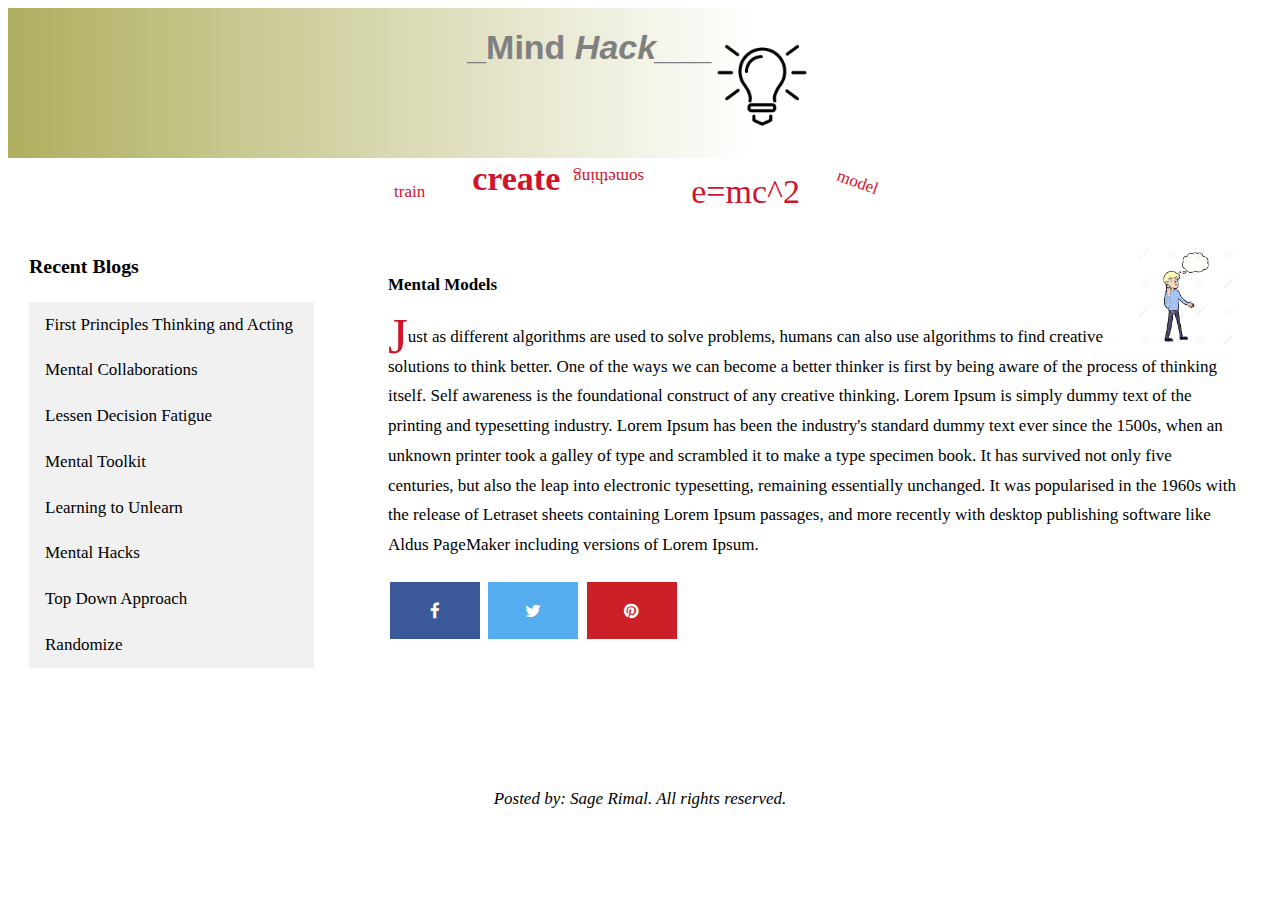
<file: html/index.html>
<!DOCTYPE html>
<html lang="en">
   <head>
      <link rel="stylesheet" href="../css/blog.css">
      <link rel="stylesheet" href="https://cdnjs.cloudflare.com/ajax/libs/font-awesome/4.7.0/css/font-awesome.min.css">
      <title>Hack Street</title>
      <meta
         content="width=device-width, initial-scale=1, maximum-scale=1"
         name="viewport"
         />
   </head>
   <body>
      <div class = "container">
         <div id="header" class="box">
            <h1>_Mind <i>Hack___ </i><img src="../images/lightbulb.jpg"> </h1>
         </div>
         <div id="menu" class="box">
            <div class="nestedflex">
               <div class="home"> train</div>
               <div class="search">
                  <h2>create </h2>
               </div>
               <div class="home" id="upside"> something</div>
               <div class="search">e=mc^2 </div>
               <div class="home" id="rotate"> model</div>
               <div class="search">
                  <achieve>
               </div>
            </div>
         
         </div>
         <div id="sidebar" class="box">
            <div class="card">
               <div class="cardcontainer">
                    
                  <h3>Recent Blogs</h3>
                  <ul>
                     <li>
                        <a href="first.html">First Principles Thinking and Acting</a>
                     </li>
                     <li>
                        <a href="mental.html"> Mental Collaborations</a>
                     </li>
                     <li>
                           <a href="lessen.html">Lessen Decision Fatigue</a>
                     </li>
                     <li>
                        <a href="tool.html">Mental Toolkit</a>
                     </li>
                     <li>
                        <a href="learn.html"> Learning to Unlearn</a>
                     </li>
                     <li>
                        <a href="hacks.html">Mental Hacks</a>
                     </li>
                     <li>
                        <a href="topdown.html">Top Down Approach</a>
                     </li>
                     <li>
                       <a href="randomize.html"> Randomize</a>
                     </li>
                  </ul>
               </div>
            </div>
         </div>
       
         <div id="main" class="box">
         
            <div class="card">
               <div class="cardcontainer">
      
                     <img src="../images/questions.jpg">
                    
                  <h4><b>Mental Models</b></h4>
                  <p> 
                      
                     <span class="dropcap">J</span>ust as different algorithms are used to solve problems, humans can also use algorithms to find creative solutions to think better. 	
                     One of the ways we can become a better thinker is first by being aware of the process of thinking itself. Self awareness is the foundational construct of any creative thinking.
                     
                     Lorem Ipsum is simply dummy text of the printing and typesetting industry. Lorem Ipsum has been the industry's standard dummy text ever since the 1500s, when an unknown printer took a galley of type and scrambled it to make a type specimen book. It has survived not only five centuries, but also the leap into electronic typesetting, remaining essentially unchanged. It was popularised in the 1960s with the release of Letraset sheets containing Lorem Ipsum passages, and more recently with desktop publishing software like Aldus PageMaker including versions of Lorem Ipsum.


                  
                  </p>
                  <a href="#" class="fa fa-facebook"></a>
                  <a href="#" class="fa fa-twitter"></a>
                  <a href="#" class="fa fa-pinterest"></a>
               </div>
            </div>
         </div>
         <div id="footer" class="box"> 
              
            <i>Posted by: Sage Rimal. All rights reserved. </i>
         </div>
         </footer>
      </div>
   </body>
</html>
</file>
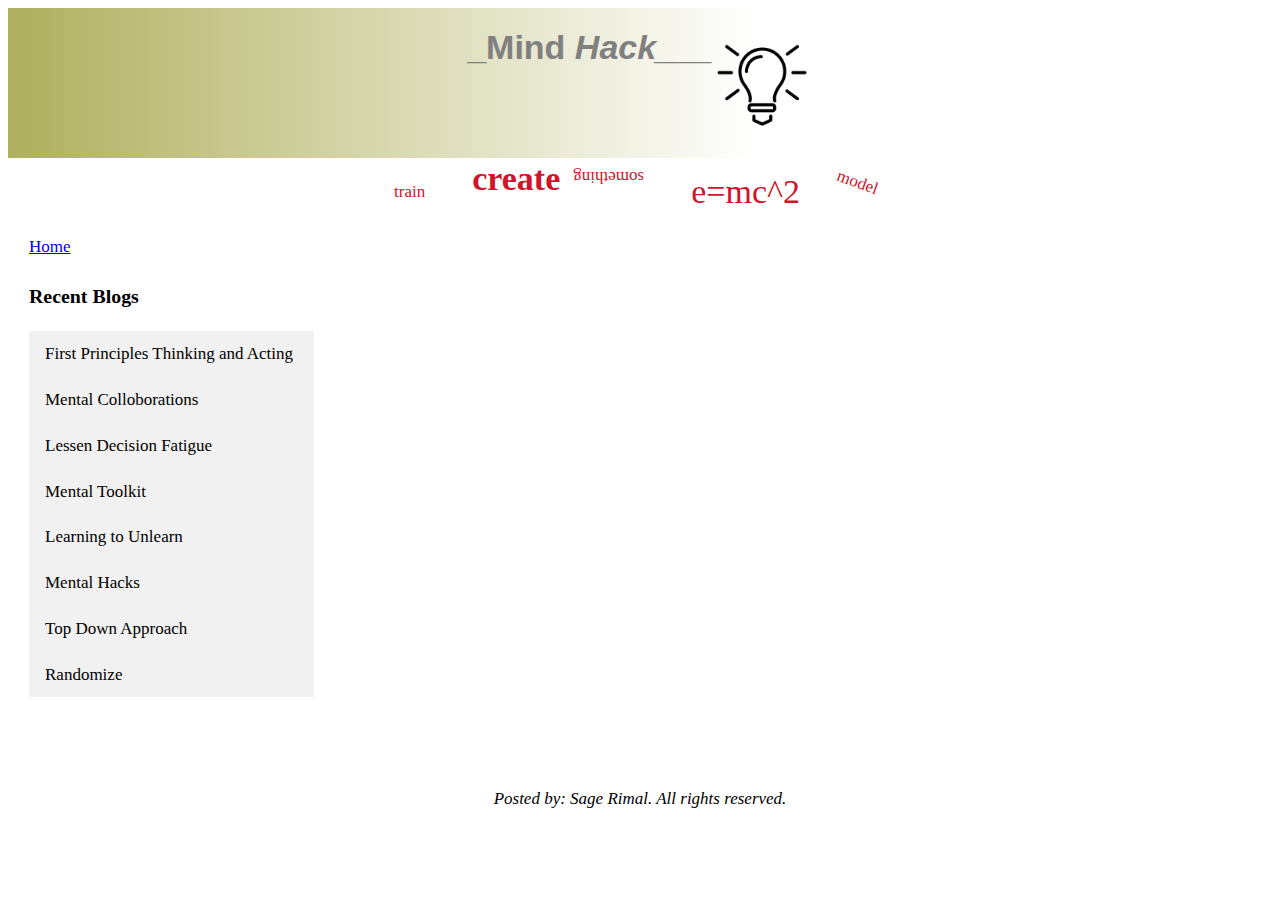
<file: html/about.html>
<!DOCTYPE html>
<html lang="en">
   <head>
      <link rel="stylesheet" href="../css/blog.css">
      <link rel="stylesheet" href="https://cdnjs.cloudflare.com/ajax/libs/font-awesome/4.7.0/css/font-awesome.min.css">
      <title>Hack Street</title>
      <meta
         content="width=device-width, initial-scale=1, maximum-scale=1"
         name="viewport"
         />
   </head>
   <body>
      <div class = "container">
         <div id="header" class="box">
            <h1>_Mind <i>Hack___ </i><img src="../images/lightbulb.jpg"> </h1>
         </div>
         <div id="menu" class="box">
            <div class="nestedflex">
                    <div class="home"> train</div>
                    <div class="search">
                       <h2>create </h2>
                    </div>
                    <div class="home" id="upside"> something</div>
                    <div class="search">e=mc^2 </div>
                    <div class="home" id="rotate"> model</div>
                    <div class="search">
                       <achieve>
                    </div>
            </div>
         
         </div>
         <div id="sidebar" class="box">
            <div class="card">
               <div class="cardcontainer">
                    <a href="index.html">Home</a>
                  <h3>Recent Blogs</h3>
                  <ul>
                     <li>
                        <a href="first.html">First Principles Thinking and Acting</a>
                     </li>
                     <li>
                        <a href="mental.html"> Mental Colloborations</a>
                     </li>
                     <li>
                           <a href="lessen.html">Lessen Decision Fatigue</a>
                     </li>
                     <li>
                        <a href="tool.html">Mental Toolkit</a>
                     </li>
                     <li>
                        <a href="learn.html"> Learning to Unlearn</a>
                     </li>
                     <li>
                        <a href="hacks.html">Mental Hacks</a>
                     </li>
                     <li>
                        <a href="topdown.html">Top Down Approach</a>
                     </li>
                     <li>
                       <a href="randomize.html"> Randomize</a>
                     </li>
                  </ul>
               </div>
            </div>
         </div>
       
         <div id="main" class="box">
         
            <div class="card">
               <div class="cardcontainer">
      
                  
               </div>
            </div>
         </div>
         <div id="footer" class="box"> 
              
            <i>Posted by: Sage Rimal. All rights reserved. </i>
         </div>
         </footer>
      </div>
   </body>
</html>
</file>
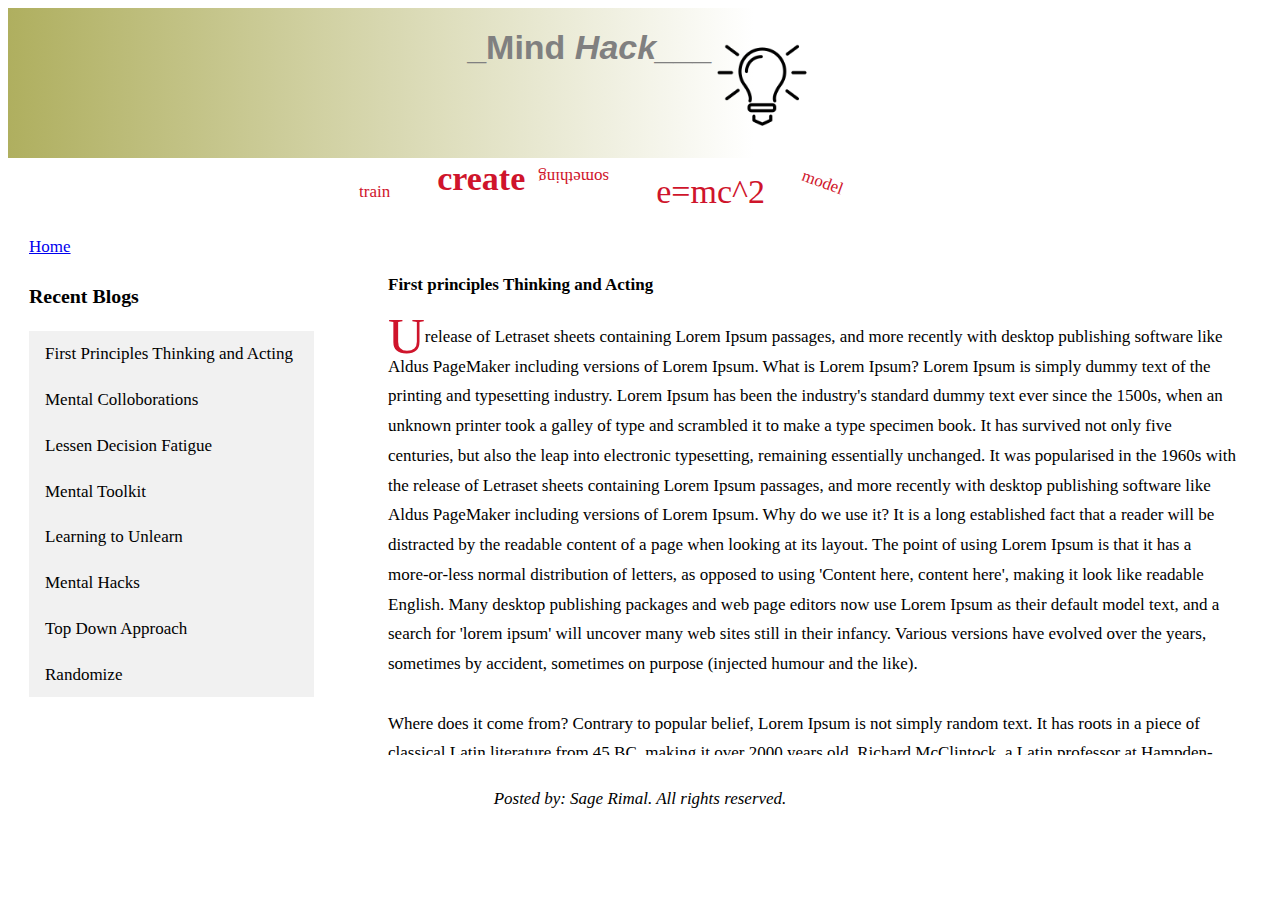
<file: html/first.html>
<!DOCTYPE html>
<html lang="en">
   <head>
      <link rel="stylesheet" href="../css/blog.css">
      <link rel="stylesheet" href="https://cdnjs.cloudflare.com/ajax/libs/font-awesome/4.7.0/css/font-awesome.min.css">
      <title>Exercise 1</title>
      <meta
         content="width=device-width, initial-scale=1, maximum-scale=1"
         name="viewport"
         />
   </head>
   <body>
        <div class = "container">
                <div id="header" class="box">
                   <h1>_Mind <i>Hack___ </i><img src="../images/lightbulb.jpg"> </h1>
                </div>
                <div id="menu" class="box">
                   <div class="nestedflex">
                      <div class="home"> train</div>
                      <div class="search">
                         <h2>create </h2>
                      </div>
                      <div class="home" id="upside"> something</div>
                      <div class="search">e=mc^2 </div>
                      <div class="home" id="rotate"> model</div>
                      <div class="search">
                         <achieve>
                      </div>
                   </div>
              
            <div id="sidebarimage">
            </div>
         </div>
         <div id="sidebar" class="box">
            <div class="card">
               <div class="cardcontainer">
                  <a href="index.html">Home</a>
                  <h3>Recent Blogs</h3>
                  <ul>
                        <li>
                           <a href="first.html">First Principles Thinking and Acting</a>
                        </li>
                        <li>
                           <a href="mental.html"> Mental Colloborations</a>
                        </li>
                        <li>
                              <a href="lessen.html">Lessen Decision Fatigue</a>
                        </li>
                        <li>
                           <a href="tool.html">Mental Toolkit</a>
                        </li>
                        <li>
                           <a href="learn.html"> Learning to Unlearn</a>
                        </li>
                        <li>
                           <a href="hacks.html">Mental Hacks</a>
                        </li>
                        <li>
                           <a href="topdown.html">Top Down Approach</a>
                        </li>
                        <li>
                          <a href="randomize.html"> Randomize</a>
                        </li>
                     </ul>
               </div>
            </div>
         </div>
         <div id="main" class="box">
            <div class="card">
               <div class="cardcontainer">
                  <h4><b>First principles Thinking and Acting</b></h4>
                  <p> 
                     <span class="dropcap">U</span>release of Letraset sheets containing Lorem Ipsum passages, and more recently with desktop publishing software like Aldus PageMaker including versions of Lorem Ipsum. 
                     What is Lorem Ipsum?
Lorem Ipsum is simply dummy text of the printing and typesetting industry. Lorem Ipsum has been the industry's standard dummy text ever since the 1500s, when an unknown printer took a galley of type and scrambled it to make a type specimen book. It has survived not only five centuries, but also the leap into electronic typesetting, remaining essentially unchanged. It was popularised in the 1960s with the release of Letraset sheets containing Lorem Ipsum passages, and more recently with desktop publishing software like Aldus PageMaker including versions of Lorem Ipsum.

Why do we use it?
It is a long established fact that a reader will be distracted by the readable content of a page when looking at its layout. The point of using Lorem Ipsum is that it has a more-or-less normal distribution of letters, as opposed to using 'Content here, content here', making it look like readable English. Many desktop publishing packages and web page editors now use Lorem Ipsum as their default model text, and a search for 'lorem ipsum' will uncover many web sites still in their infancy. Various versions have evolved over the years, sometimes by accident, sometimes on purpose (injected humour and the like).

<br>
<br>
Where does it come from?
Contrary to popular belief, Lorem Ipsum is not simply random text. It has roots in a piece of classical Latin literature from 45 BC, making it over 2000 years old. Richard McClintock, a Latin professor at Hampden-Sydney College in Virginia, looked up one of the more obscure Latin words, consectetur, from a Lorem Ipsum passage, and going through the cites of the word in classical literature, discovered the undoubtable source. Lorem Ipsum comes from sections 1.10.32 and 1.10.33 of "de Finibus Bonorum et Malorum" (The Extremes of Good and Evil) by Cicero, written in 45 BC. This book is a treatise on the theory of ethics, very popular during the Renaissance. The first line of Lorem Ipsum, "Lorem ipsum dolor sit amet..", comes from a line in section 1.10.32.

The standard chunk of Lorem Ipsum used since the 1500s is reproduced below for those interested. Sections 1.10.32 and 1.10.33 from "de Finibus Bonorum et Malorum" by Cicero are also reproduced in their exact original form, accompanied by English versions from the 1914 translation by H. Rackham.

Where can I get some?
There are many variations of passages of Lorem Ipsum available, but the majority have suffered alteration in some form, by injected humour, or randomised words which don't look even slightly believable. If you are going to use a passage of Lorem Ipsum, you need to be sure there isn't anything embarrassing hidden in the middle of text. All the Lorem Ipsum generators on the Internet tend to repeat predefined chunks as necessary, making this the first true generator on the Internet. It uses a dictionary of over 200 Latin words, combined with a handful of model sentence structures, to generate Lorem Ipsum which looks reasonable. The generated Lorem Ipsum is therefore always free from repetition, injected humour, or non-characteristic words etc.
                  </p>
                  <a href="#" class="fa fa-facebook"></a>
                  <a href="#" class="fa fa-twitter"></a>
                  <a href="#" class="fa fa-pinterest"></a>
               </div>
            </div>
         </div>
         <div id="footer" class="box"> 
            <i>Posted by: Sage Rimal. All rights reserved. </i>
         </div>
         </footer>
      </div>
   </body>
</html>
</file>
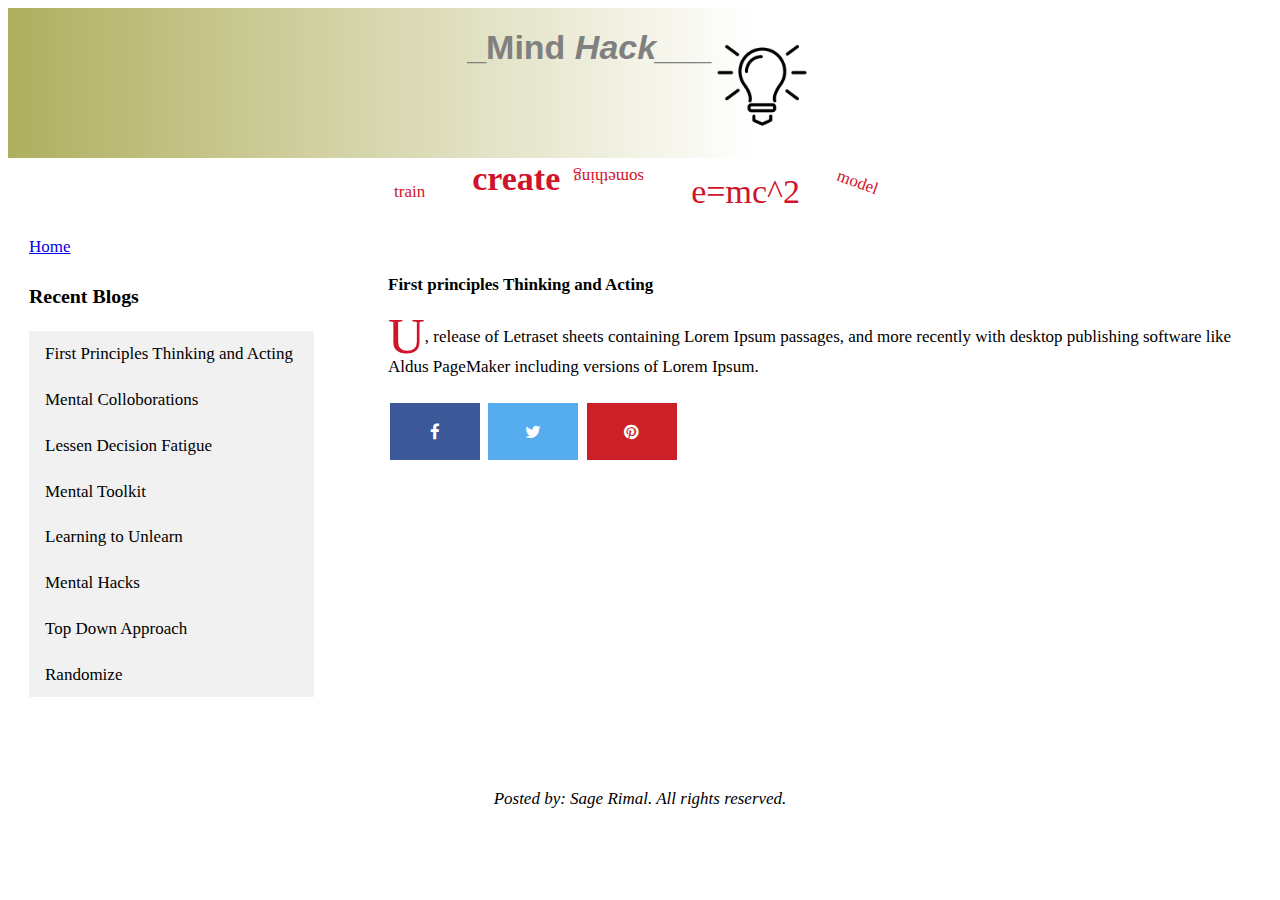
<file: html/hacks.html>
<!DOCTYPE html>
<html lang="en">
   <head>
      <link rel="stylesheet" href="../css/blog.css">
      <link rel="stylesheet" href="https://cdnjs.cloudflare.com/ajax/libs/font-awesome/4.7.0/css/font-awesome.min.css">
      <title>Exercise 1</title>
      <meta
         content="width=device-width, initial-scale=1, maximum-scale=1"
         name="viewport"
         />
   </head>
   <body>
      <div class = "container">
         <div id="header" class="box">
            <h1>_Mind <i>Hack___ </i><img src="../images/lightbulb.jpg"> </h1>
         </div>
         <div id="menu" class="box">
            <div class="nestedflex">
                    <div class="home"> train</div>
                    <div class="search">
                       <h2>create </h2>
                    </div>
                    <div class="home" id="upside"> something</div>
                    <div class="search">e=mc^2 </div>
                    <div class="home" id="rotate"> model</div>
                    <div class="search">
                       <achieve>
                    </div>
            </div>
            <!-- <div id="sidebarimage">
               <img src="../images/brain.jpg" id="sidebarimage" alt="brain"> 
            </div> -->
         </div>
         <div id="sidebar" class="box">
            <div class="card">
               <div class="cardcontainer">
                  <a href="index.html">Home</a>
                  <h3>Recent Blogs</h3>
                  <ul>
                        <li>
                           <a href="first.html">First Principles Thinking and Acting</a>
                        </li>
                        <li>
                           <a href="mental.html"> Mental Colloborations</a>
                        </li>
                        <li>
                              <a href="lessen.html">Lessen Decision Fatigue</a>
                        </li>
                        <li>
                           <a href="tool.html">Mental Toolkit</a>
                        </li>
                        <li>
                           <a href="learn.html"> Learning to Unlearn</a>
                        </li>
                        <li>
                           <a href="hacks.html">Mental Hacks</a>
                        </li>
                        <li>
                           <a href="topdown.html">Top Down Approach</a>
                        </li>
                        <li>
                          <a href="randomize.html"> Randomize</a>
                        </li>
                     </ul>
               </div>
            </div>
         </div>
         <div id="main" class="box">
            <div class="card">
               <div class="cardcontainer">
                  <h4><b>First principles Thinking and Acting</b></h4>
                  <p> 
                     <span class="dropcap">U</span>, release of Letraset sheets containing Lorem Ipsum passages, and more recently with desktop publishing software like Aldus PageMaker including versions of Lorem Ipsum. 
                  </p>
                  <a href="#" class="fa fa-facebook"></a>
                  <a href="#" class="fa fa-twitter"></a>
                  <a href="#" class="fa fa-pinterest"></a>
               </div>
            </div>
         </div>
         <div id="footer" class="box"> 
            <i>Posted by: Sage Rimal. All rights reserved. </i>
         </div>
         </footer>
      </div>
   </body>
</html>
</file>
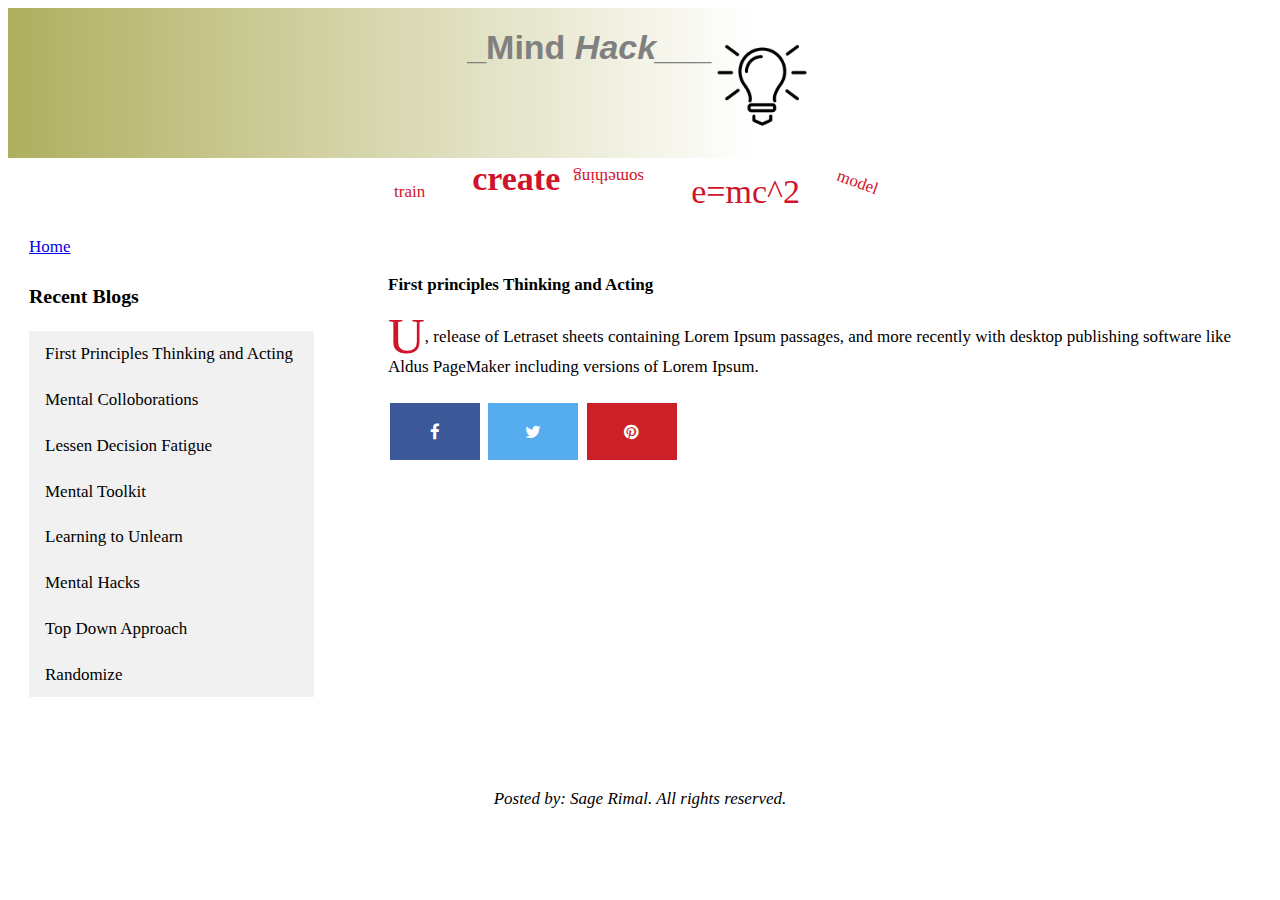
<file: html/lessen.html>
<!DOCTYPE html>
<html lang="en">
   <head>
      <link rel="stylesheet" href="../css/blog.css">
      <link rel="stylesheet" href="https://cdnjs.cloudflare.com/ajax/libs/font-awesome/4.7.0/css/font-awesome.min.css">
      <title>Exercise 1</title>
      <meta
         content="width=device-width, initial-scale=1, maximum-scale=1"
         name="viewport"
         />
   </head>
   <body>
      <div class = "container">
         <div id="header" class="box">
            <h1>_Mind <i>Hack___ </i><img src="../images/lightbulb.jpg"> </h1>
         </div>
         <div id="menu" class="box">
            <div class="nestedflex">
                    <div class="home"> train</div>
                    <div class="search">
                       <h2>create </h2>
                    </div>
                    <div class="home" id="upside"> something</div>
                    <div class="search">e=mc^2 </div>
                    <div class="home" id="rotate"> model</div>
                    <div class="search">
                       <achieve>
                    </div>
            </div>
         </div>
         <div id="sidebar" class="box">
            <div class="card">
               <div class="cardcontainer">
                  <a href="index.html">Home</a>
                  <h3>Recent Blogs</h3>
                  <ul>
                        <li>
                           <a href="first.html">First Principles Thinking and Acting</a>
                        </li>
                        <li>
                           <a href="mental.html"> Mental Colloborations</a>
                        </li>
                        <li>
                              <a href="lessen.html">Lessen Decision Fatigue</a>
                        </li>
                        <li>
                           <a href="tool.html">Mental Toolkit</a>
                        </li>
                        <li>
                           <a href="learn.html"> Learning to Unlearn</a>
                        </li>
                        <li>
                           <a href="hacks.html">Mental Hacks</a>
                        </li>
                        <li>
                           <a href="topdown.html">Top Down Approach</a>
                        </li>
                        <li>
                          <a href="randomize.html"> Randomize</a>
                        </li>
                     </ul>
               </div>
            </div>
         </div>
         <div id="main" class="box">
            <div class="card">
               <div class="cardcontainer">
                  <h4><b>First principles Thinking and Acting</b></h4>
                  <p> 
                     <span class="dropcap">U</span>, release of Letraset sheets containing Lorem Ipsum passages, and more recently with desktop publishing software like Aldus PageMaker including versions of Lorem Ipsum. 
                  </p>
                  <a href="#" class="fa fa-facebook"></a>
                  <a href="#" class="fa fa-twitter"></a>
                  <a href="#" class="fa fa-pinterest"></a>
               </div>
            </div>
         </div>
         <div id="footer" class="box"> 
            <i>Posted by: Sage Rimal. All rights reserved. </i>
         </div>
         </footer>
      </div>
   </body>
</html>
</file>
<file: css/blog.css>
@import "tricks.css";
@import "card.css";
@import "social.css";
@import "list.css";


.container {
    display:grid;
    grid-row-gap: .5em;
    grid-column-gap: 1em;

    grid-template-columns: 10px 300px;
    grid-template-rows: 130px 80px 550px 30px;
    grid-template-areas: 
            "hd hd hd hd hd hd hd hd"
            "hm hm hm hm hm hm hm hm"
            "main main main main main main main main"
            "ft ft ft ft ft ft ft ft"
  }


  /* Medium Screens */
@media (min-width: 600px) and (max-width:900px) {
    .container {
    display:grid;
    grid-template-columns: 10px 300px;
    grid-template-rows: 150px 60px 550px 30px;
    grid-template-areas: 
        "hd hd hd hd hd hd hd hd"
        "mn mn mn mn mn mn mn mn"
        "sd sd main main main main main main"
        "ft ft ft ft ft ft ft ft";
     
    }
  }

/* Large Screens */
@media (min-width:901px) {
    .container {
        display:grid;
        grid-template-columns: 10px 300px;
        grid-template-rows: 150px 50px 550px 30px;
        grid-template-areas: 
            "hd hd hd hd hd hd hd hd"
            "mn mn mn mn mn mn mn mn"
            "sd sd main main main main main main"
            "ft ft ft ft ft ft ft ft";
    }
  }  



.box{
    /* border: 1px solid red; */
    align-items: center; 
    display: flex;
    align-items: center;
    justify-content: center;
    padding: 5px;
    overflow: hidden;
    text-overflow: ellipsis;
    }

.nestedflex{
    display: flex;
    flex-direction: row;
    justify-content: space-between;
    align-content: center;

}

.home {
    /* border: 2px solid red; */
    /* justify-content: center; */
    padding: 20px;
    float: right;
    font-size: 100%;
    color: #cf142b;
    margin: -13px 7px -13px 0;
}

.search {
    /* border: 2px solid red; */
    /* justify-content: center; */
    float: left;
    font-size: 200%;
    color: #cf142b;
    margin: -13px 7px -13px 0;
    padding: 20px;
}

.logout {
    /* border: 2px solid red; */
    /* justify-content: center; */
    padding: 20px;
}


.dropcap {
float: left;
font-size: 300%;
color: #cf142b;
margin: -13px 2px -11px 10;
}


#header {
    grid-area:hd;
    /* width: 100%; */
    align-items: center;
    background: linear-gradient(to left, #ffffff 41%, #afaf5f 100%);


}

#menu {
    grid-area:mn;
   
}  

#hamburger{
    grid-area:hm
}
#footer {
    grid-area:ft;
    align-items: center;
}
#sidebar {
    grid-area:sd;
    align-items: top;

}
#main {
    grid-area:main;
    padding: 20px;
    align-items: center;
    justify-content: center;
    

}
#sidesection{
    display: flex;
    flex-direction: row;
    flex-wrap: wrap;
    text-align:center;
    border: 3px solid yellow;
    width: 30px;
    align-items: center;
    justify-content: center;
    padding: 20px;

    
}

h1 {
    font-family: 'Fira Sans', sans-serif;
    font-size: 2em;
    margin: 2em 1rem;
    color: grey;
   
}

h2 {
    float: left;
    font-size: 100%;
    color: #cf142b;
    margin: -13px 7px -13px 0;
   
}

img {
  float: right;
  width: 100px;
}

#sidebarimage{
    float: top;
    width: 70px;
}

h3 {
    float: top;
}

body {
    font-size: 17px;
    line-height: 1.75em;
    overflow: hidden;
    font-family: serif-font, Georgia, Cambria, "Times New Roman", Times, serif;
   
}

p{
    font-family: serif-font, Georgia, Cambria, "Times New Roman", Times, serif;
}
</file>
